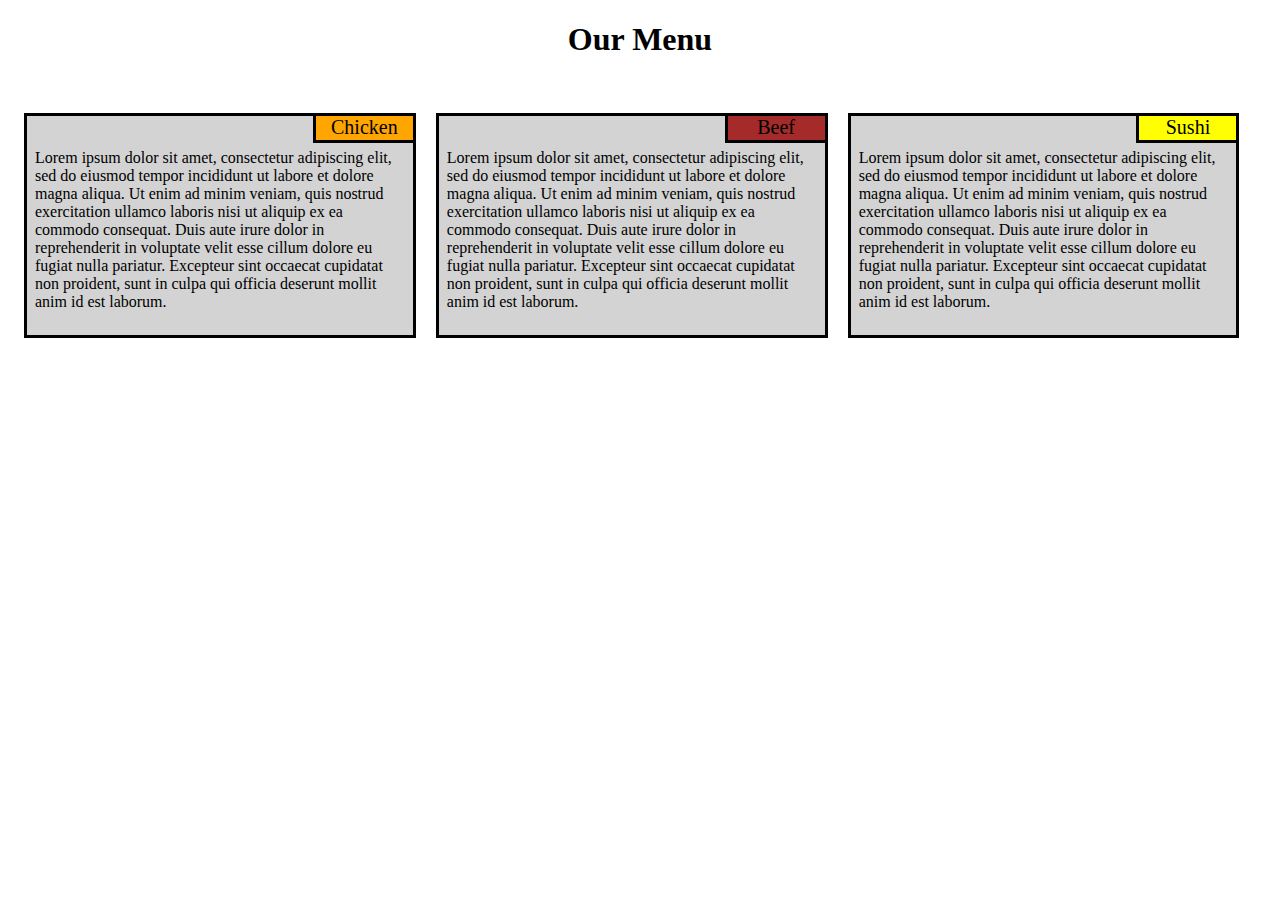
<file: module-2-solution/index.html>
<!DOCTYPE html>
<html>
<head>
  <meta charset="utf-8">
  <link rel="stylesheet"  href="style.css">
  <title>Module-2-solution</title>
</head>
<body>
  <h1>Our Menu</h1>
  <div class="col-lg-1 col-md-1 col-sm-1">
    <p class="p1">Chicken</p>
    <p>Lorem ipsum dolor sit amet, consectetur adipiscing elit, sed do eiusmod tempor incididunt ut labore et dolore magna aliqua. Ut enim ad minim veniam, quis nostrud exercitation ullamco laboris nisi ut aliquip ex ea commodo consequat. Duis aute irure dolor in reprehenderit in voluptate velit esse cillum dolore eu fugiat nulla pariatur. Excepteur sint occaecat cupidatat non proident, sunt in culpa qui officia deserunt mollit anim id est laborum.</p>
  </div>
   <div class="col-lg-2 col-md-2 col-sm-2">
    <p class="p2">Beef</p>
    <p>Lorem ipsum dolor sit amet, consectetur adipiscing elit, sed do eiusmod tempor incididunt ut labore et dolore magna aliqua. Ut enim ad minim veniam, quis nostrud exercitation ullamco laboris nisi ut aliquip ex ea commodo consequat. Duis aute irure dolor in reprehenderit in voluptate velit esse cillum dolore eu fugiat nulla pariatur. Excepteur sint occaecat cupidatat non proident, sunt in culpa qui officia deserunt mollit anim id est laborum.</p>
  </div>
   <div class="col-lg-3 col-md-3 col-sm-3">
    <p class="p3">Sushi</p>
    <p>Lorem ipsum dolor sit amet, consectetur adipiscing elit, sed do eiusmod tempor incididunt ut labore et dolore magna aliqua. Ut enim ad minim veniam, quis nostrud exercitation ullamco laboris nisi ut aliquip ex ea commodo consequat. Duis aute irure dolor in reprehenderit in voluptate velit esse cillum dolore eu fugiat nulla pariatur. Excepteur sint occaecat cupidatat non proident, sunt in culpa qui officia deserunt mollit anim id est laborum.</p>
  </div>


</body>
</html>
</file>
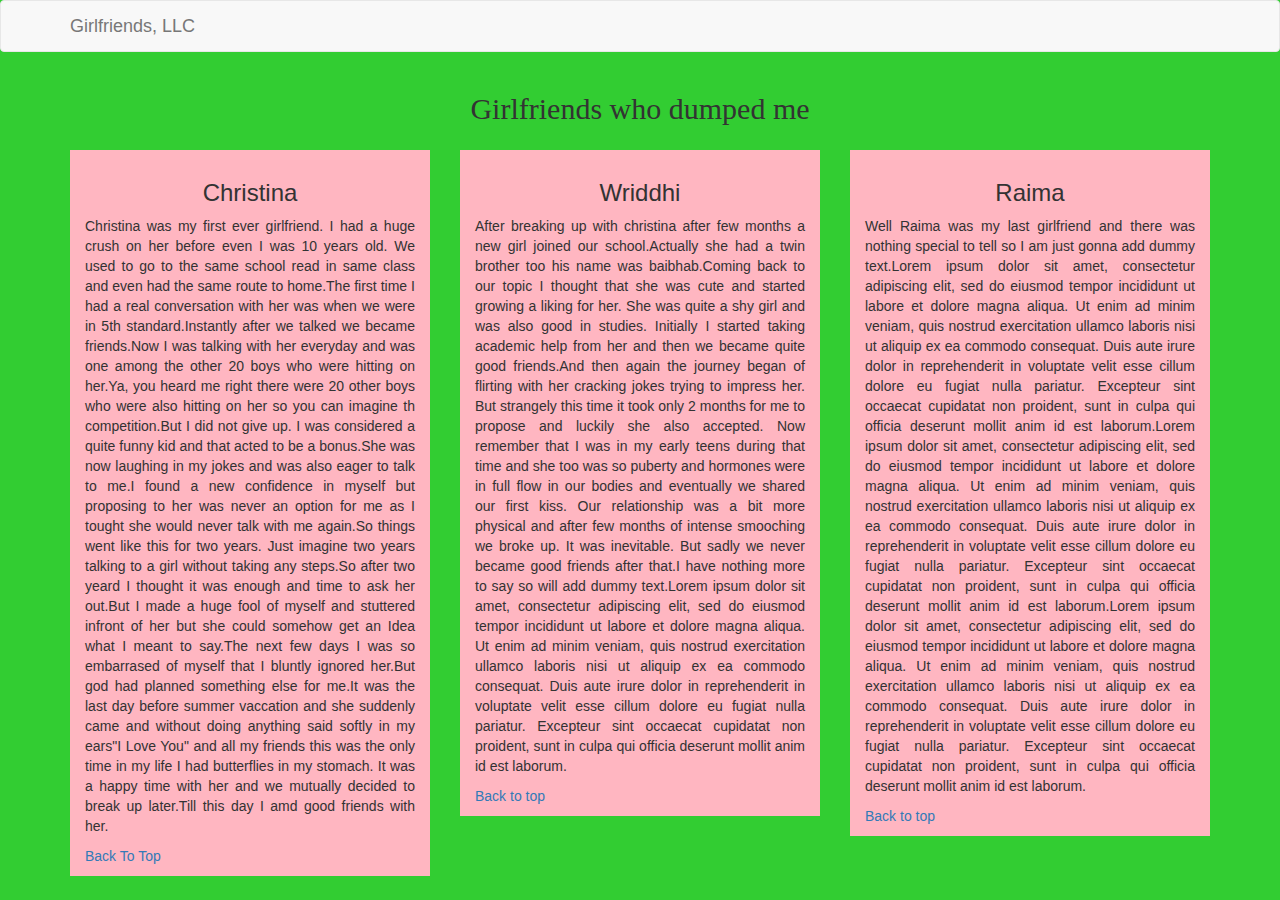
<file: module-3-final solution/index.html>
<!DOCTYPE html>
<html lang="en">
<head>
	<meta charset="utf-8">
	<meta http-equiv="X-UA-Compatible" content="IE=edge">
<meta name="viewport" content="width=device-width,initia-scale=1">
	<title>Module-3-solution</title>
	<link rel="stylesheet" href="css/bootstrap.min.css">
	<link rel="stylesheet"  href="css/styles.css">
</head>
<body>
	<header id="top">
		<nav id="header-nav" class="navbar navbar-default">
			<div class="container">
				<div class="navbar-header">
					<a class="navbar-brand" href="#">Girlfriends, LLC</a>
					<button type="button" class="navbar-toggle collapsed" data-toggle="collapse" data-target="#collapsable-nav" aria-expanded="false">
						<span class="icon-bar"></span>
						<span class="icon-bar"></span>
						<span class="icon-bar"></span>
						
					</button>
					
				</div>
				<div id="collapsable-nav" class="collapse navbar-collapse">
					<ul id="nav-list" class="nav navbar-nav navbar-right">
						<li>
							<a href="#christina">Christina</a>
						</li>
						<li>
							<a href="#wriddhi">Wriddhi</a>
						</li>
						<li>
							<a href="#raima">Raima</a>
						</li>
						
					</ul>
					
				</div>
			</div>
			
		</nav>
	</header>
	<div id="main-content" class="container">
		<h2 class="text-center">Girlfriends who dumped me</h2>
		<div class="row">
			<section id="christina" class="col-md-4 col-lg-4 col-sm-6 col-xs-12">
				<div class="content-cell">
					<h3 class="text-center">Christina</h3>
					<p>
						Christina was my first ever girlfriend. I had a huge crush on her before even I was 10 years old. We used to go to the same school read in same class and even had the same route to home.The first time I had a real conversation with her was when we were in 5th standard.Instantly after we talked we became friends.Now I was talking with her everyday and was one among the other 20 boys who were hitting on her.Ya, you heard me right there were 20 other boys who were also hitting on her so you can imagine th competition.But I did not give up. I was considered a quite funny kid and that acted to be a bonus.She was now laughing in my jokes and was also eager to talk to me.I found a new confidence in myself but proposing to her was never an option for me as I tought she would never talk with me again.So things went like this for two years. Just imagine two years talking to a girl without taking any steps.So after two yeard I thought it was enough and time to ask her out.But I made a huge fool of myself and stuttered infront of her but she could somehow get an Idea what I meant to say.The next few days I was so embarrased of myself that I bluntly ignored her.But god had planned something else for me.It was the last day before summer vaccation and she suddenly came and without doing anything said softly in my ears"I Love You" and all my friends this was the only time in my life I had butterflies in my stomach. It was a happy time with her and we mutually decided to break up later.Till this day I amd good friends with her. 
					</p>
					<a href="#top">Back To Top</a>
					
				</div>
				
			</section>
			<section id="wriddhi" class="col-md-4 col-lg-4 col-sm-6 col-xs-12">
				<div class="content-cell">
					<h3 class="text-center">Wriddhi</h3>
					<p>
						After breaking up with christina after few months a new girl joined our school.Actually she had a twin brother too his name was baibhab.Coming back to our topic I thought that she was cute and started growing a liking for her. She was quite a shy girl and was also good in studies. Initially I started taking academic help from her and then we became quite good friends.And then again the journey began of flirting with her cracking jokes trying to impress her. But strangely this time it took only 2 months for me to propose and luckily she also accepted. Now remember that I was in my early teens during that time and she too was so puberty and hormones were in full flow in our bodies and eventually we shared our first kiss. Our relationship was a bit more physical and after few months of intense smooching we broke up. It was inevitable. But sadly we never became good friends after that.I have nothing more to say so will add dummy text.Lorem ipsum dolor sit amet, consectetur adipiscing elit, sed do eiusmod tempor incididunt ut labore et dolore magna aliqua. Ut enim ad minim veniam, quis nostrud exercitation ullamco laboris nisi ut aliquip ex ea commodo consequat. Duis aute irure dolor in reprehenderit in voluptate velit esse cillum dolore eu fugiat nulla pariatur. Excepteur sint occaecat cupidatat non proident, sunt in culpa qui officia deserunt mollit anim id est laborum.
					</p>
					<a href="#top">Back to top</a>
				</div>
				
			</section>
			<section id="raima" class="col-md-4 col-lg-4 col-sm-12 col-xs-12">
				<div class="content-cell">
					<h3 class="text-center">Raima</h3>
					<p>
						Well Raima was my last girlfriend and there was nothing special to tell so I am just gonna add dummy text.Lorem ipsum dolor sit amet, consectetur adipiscing elit, sed do eiusmod tempor incididunt ut labore et dolore magna aliqua. Ut enim ad minim veniam, quis nostrud exercitation ullamco laboris nisi ut aliquip ex ea commodo consequat. Duis aute irure dolor in reprehenderit in voluptate velit esse cillum dolore eu fugiat nulla pariatur. Excepteur sint occaecat cupidatat non proident, sunt in culpa qui officia deserunt mollit anim id est laborum.Lorem ipsum dolor sit amet, consectetur adipiscing elit, sed do eiusmod tempor incididunt ut labore et dolore magna aliqua. Ut enim ad minim veniam, quis nostrud exercitation ullamco laboris nisi ut aliquip ex ea commodo consequat. Duis aute irure dolor in reprehenderit in voluptate velit esse cillum dolore eu fugiat nulla pariatur. Excepteur sint occaecat cupidatat non proident, sunt in culpa qui officia deserunt mollit anim id est laborum.Lorem ipsum dolor sit amet, consectetur adipiscing elit, sed do eiusmod tempor incididunt ut labore et dolore magna aliqua. Ut enim ad minim veniam, quis nostrud exercitation ullamco laboris nisi ut aliquip ex ea commodo consequat. Duis aute irure dolor in reprehenderit in voluptate velit esse cillum dolore eu fugiat nulla pariatur. Excepteur sint occaecat cupidatat non proident, sunt in culpa qui officia deserunt mollit anim id est laborum.
					</p>
					<a href="#top">Back to top</a>
					
				</div>
				
			</section>
		</div>
		
	</div>

  <!-- jQuery (Bootstrap JS plugins depend on it) -->
  <script src="js/jquery-1.11.3.min.js"></script>
  <script src="js/bootstrap.min.js"></script>

</body>
</html>
</file>
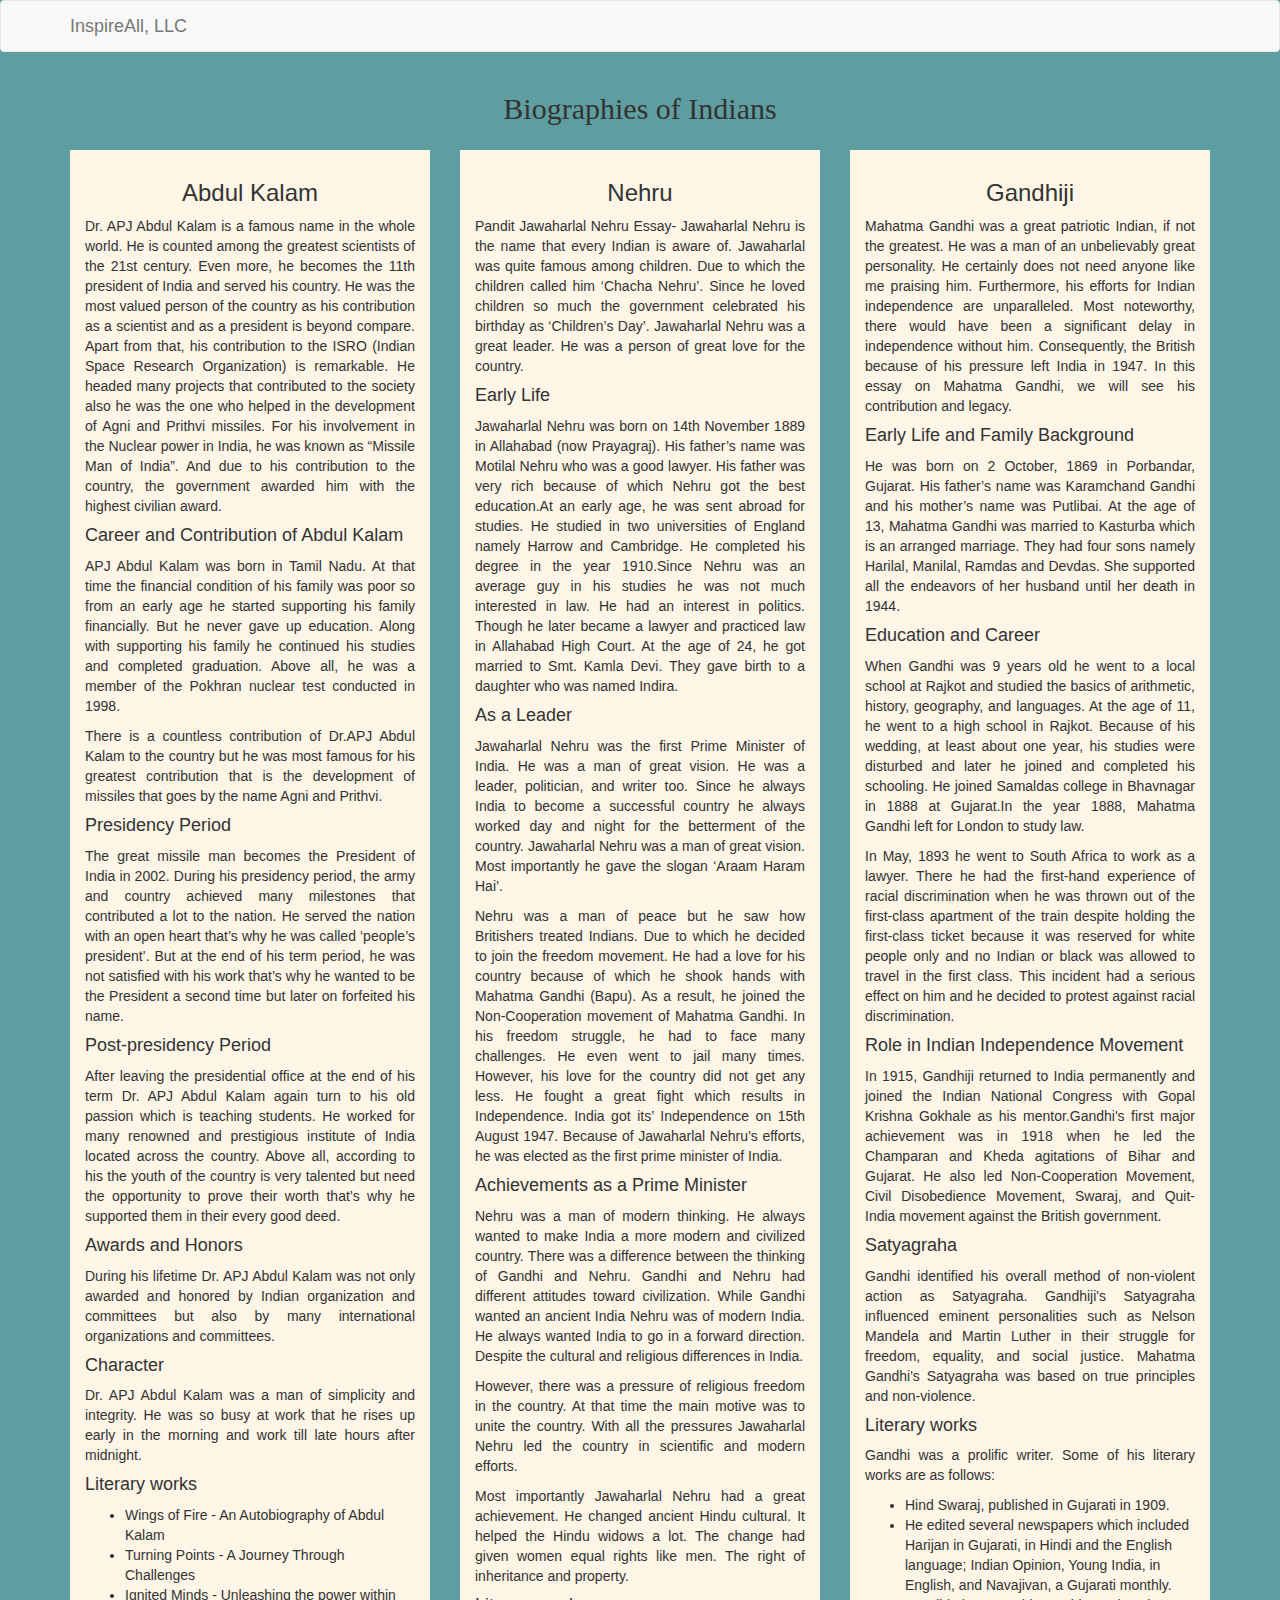
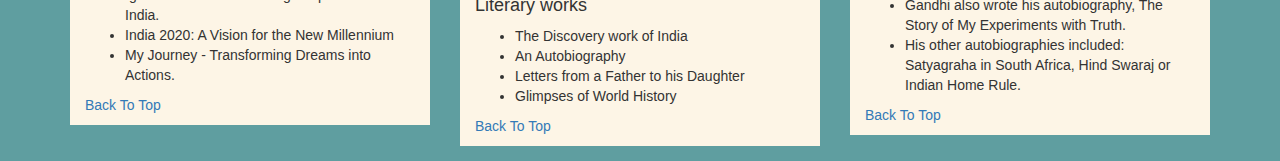
<file: module-3-solution/index.html>
<!doctype html>
<html lang="en">
  <head>
    <meta charset="utf-8">
    <meta http-equiv="X-UA-Compatible" content="IE=edge">
    <meta name="viewport" content="width=device-width, initial-scale=1">

    <title>Module-3 Prathoshisa</title>
    <link rel="stylesheet" href="css/bootstrap.min.css">
    <link rel="stylesheet" href="css/styles.css">
  </head>
<body>

 <header id="top">
    <nav id="header-nav" class="navbar navbar-default">
      <div class="container">
        <div class="navbar-header"> 
          <a class="navbar-brand" href="#">InspireAll, LLC</a>

          <button type="button" class="navbar-toggle collapsed" data-toggle="collapse" data-target="#collapsable-nav" aria-expanded="false">
            <span class="sr-only">Toggle navigation</span>
            <span class="icon-bar"></span>
            <span class="icon-bar"></span>
            <span class="icon-bar"></span>
          </button>
        </div>
        
        <div id="collapsable-nav" class="collapse navbar-collapse">
           <ul id="nav-list" class="nav navbar-nav navbar-right">
            <li>
              <a href="#kalam">Abdul Kalam</a>
            </li>
            <li>
              <a href="#nehru">Nehru</a>
            </li>
            <li>
              <a href="#gandhiji">Gandhiji</a>
            </li>            
          </ul><!-- #nav-list -->
        </div><!-- .collapse .navbar-collapse -->
      </div><!-- .container -->
    </nav><!-- #header-nav -->
  </header>
  
  <div id="main-content" class="container">
	<h2 class="text-center">Biographies of Indians</h2>
	<div class="row">
		<section id="kalam" class="col-md-4 col-lg-4 col-sm-6 col-xs-12">
		<div class="content-cell">
		<h3 class="text-center">Abdul Kalam</h3>
		<p>
			Dr. APJ Abdul Kalam is a famous name in the whole world. He is counted among the greatest scientists of the 21st century. Even more, he becomes the 11th president of India and served his country. He was the most valued person of the country as his contribution as a scientist and as a president is beyond compare. Apart from that, his contribution to the ISRO (Indian Space Research Organization) is remarkable. He headed many projects that contributed to the society also he was the one who helped in the development of Agni and Prithvi missiles. For his involvement in the Nuclear power in India, he was known as “Missile Man of India”. And due to his contribution to the country, the government awarded him with the highest civilian award.
		</p>
	
		<h4>Career and Contribution of Abdul Kalam</h4>
		<p>
			APJ Abdul Kalam was born in Tamil Nadu. At that time the financial condition of his family was poor so from an early age he started supporting his family financially. But he never gave up education. Along with supporting his family he continued his studies and completed graduation. Above all, he was a member of the Pokhran nuclear test conducted in 1998.
		</p>
		<p>
			There is a countless contribution of Dr.APJ Abdul Kalam to the country but he was most famous for his greatest contribution that is the development of missiles that goes by the name Agni and Prithvi.
		</p>
		<h4>Presidency Period</h4>
		<p>
			The great missile man becomes the President of India in 2002. During his presidency period, the army and country achieved many milestones that contributed a lot to the nation. He served the nation with an open heart that’s why he was called ‘people’s president’. But at the end of his term period, he was not satisfied with his work that’s why he wanted to be the President a second time but later on forfeited his name.
		</p>
		<h4>Post-presidency Period</h4>
		<p>
			After leaving the presidential office at the end of his term Dr. APJ Abdul Kalam again turn to his old passion which is teaching students. He worked for many renowned and prestigious institute of India located across the country. Above all, according to his the youth of the country is very talented but need the opportunity to prove their worth that’s why he supported them in their every good deed.
		</p>
		<h4>Awards and Honors</h4>
		<p>
		During his lifetime Dr. APJ Abdul Kalam was not only awarded and honored by Indian organization and committees but also by many international organizations and committees.
		</p>
		<h4>Character</h4>
		<p>
			Dr. APJ Abdul Kalam was a man of simplicity and integrity. He was so busy at work that he rises up early in the morning and work till late hours after midnight.
		</p>
		<h4>Literary works</h4>
		<p>
			<ul>
				<li>Wings of Fire - An Autobiography of Abdul Kalam</li>
				<li>Turning Points - A Journey Through Challenges</li>
				<li>Ignited Minds - Unleashing the power within India.</li>
				<li>India 2020: A Vision for the New Millennium</li>
				<li>My Journey - Transforming Dreams into Actions.</li>
			</ul>
		</p>
		<a href="#top">Back To Top</a>
		</div>
		</section> <!-- Kalam -->
		
		<section id="nehru" class="col-md-4 col-lg-4 col-sm-6 col-xs-12">
		<div class="content-cell">
		<h3 class="text-center">Nehru</h3>
		<p>
			Pandit Jawaharlal Nehru Essay- Jawaharlal Nehru is the name that every Indian is aware of. Jawaharlal was quite famous among children. Due to which the children called him ‘Chacha Nehru’. Since he loved children so much the government celebrated his birthday as ‘Children’s Day’. Jawaharlal Nehru was a great leader. He was a person of great love for the country. 
		</p>
		<h4>Early Life</h4>
		<p>
			Jawaharlal Nehru was born on 14th November 1889 in Allahabad (now Prayagraj). His father’s name was Motilal Nehru who was a good lawyer. His father was very rich because of which Nehru got the best education.At an early age, he was sent abroad for studies. He studied in two universities of England namely Harrow and Cambridge. He completed his degree in the year 1910.Since Nehru was an average guy in his studies he was not much interested in law. He had an interest in politics. Though he later became a lawyer and practiced law in Allahabad High Court. At the age of 24, he got married to Smt. Kamla Devi. They gave birth to a daughter who was named Indira.
		</p>
		<h4>As a Leader</h4>
		<p>
			Jawaharlal Nehru was the first Prime Minister of India. He was a man of great vision. He was a leader, politician, and writer too. Since he always India to become a successful country he always worked day and night for the betterment of the country. Jawaharlal Nehru was a man of great vision. Most importantly he gave the slogan ‘Araam Haram Hai’.
		</p>
		<p>
			Nehru was a man of peace but he saw how Britishers treated Indians. Due to which he decided to join the freedom movement. He had a love for his country because of which he shook hands with Mahatma Gandhi (Bapu). As a result, he joined the Non-Cooperation movement of Mahatma Gandhi.
			In his freedom struggle, he had to face many challenges. He even went to jail many times. However, his love for the country did not get any less. He fought a great fight which results in Independence. India got its’ Independence on 15th August 1947. Because of Jawaharlal Nehru’s efforts, he was elected as the first prime minister of India.
		</p>

		<h4>Achievements as a Prime Minister</h4>
		<p>
			Nehru was a man of modern thinking. He always wanted to make India a more modern and civilized country. There was a difference between the thinking of Gandhi and Nehru. Gandhi and Nehru had different attitudes toward civilization. While Gandhi wanted an ancient India Nehru was of modern India. He always wanted India to go in a forward direction. Despite the cultural and religious differences in India.
		</p>
		<p>
			However, there was a pressure of religious freedom in the country. At that time the main motive was to unite the country. With all the pressures Jawaharlal Nehru led the country in scientific and modern efforts.
		</p>
		<p>
			Most importantly Jawaharlal Nehru had a great achievement. He changed ancient Hindu cultural. It helped the Hindu widows a lot. The change had given women equal rights like men. The right of inheritance and property.
		</p>
		<h4>Literary works</h4>
		<p>
			<ul>
				<li>The Discovery work of India </li>
				<li>An Autobiography</li>
				<li>Letters from a Father to his Daughter</li>
				<li>Glimpses of World History </li>
			</ul>
		</p>
		<a href="#top">Back To Top</a>
		</div>
		</section> <!-- Nehru -->
		
		<section id="gandhiji" class="col-md-4 col-lg-4 col-sm-12 col-xs-12">
		<div class="content-cell">
		<h3 class="text-center">Gandhiji</h3>
		<p>
			Mahatma Gandhi was a great patriotic Indian, if not the greatest. He was a man of an unbelievably great personality. He certainly does not need anyone like me praising him. Furthermore, his efforts for Indian independence are unparalleled. Most noteworthy, there would have been a significant delay in independence without him. Consequently, the British because of his pressure left India in 1947. In this essay on Mahatma Gandhi, we will see his contribution and legacy.
		</p>

		<h4>Early Life and Family Background</h4>
		<p>
			He was born on 2 October, 1869 in Porbandar, Gujarat. His father’s name was Karamchand Gandhi and his mother’s name was Putlibai. At the age of 13, Mahatma Gandhi was married to Kasturba which is an arranged marriage. They had four sons namely Harilal, Manilal, Ramdas and Devdas. She supported all the endeavors of her husband until her death in 1944.
		</p>
		<h4>Education and Career</h4>
		<p>
			When Gandhi was 9 years old he went to a local school at Rajkot and studied the basics of arithmetic, history, geography, and languages. At the age of 11, he went to a high school in Rajkot. Because of his wedding, at least about one year, his studies were disturbed and later he joined and completed his schooling. He joined Samaldas college in Bhavnagar in 1888 at Gujarat.In the year 1888, Mahatma Gandhi left for London to study law.
		</p>
		<p>
			In May, 1893 he went to South Africa to work as a lawyer. There he had the first-hand experience of racial discrimination when he was thrown out of the first-class apartment of the train despite holding the first-class ticket because it was reserved for white people only and no Indian or black was allowed to travel in the first class. This incident had a serious effect on him and he decided to protest against racial discrimination.
		</p>

		<h4> Role in Indian Independence Movement</h4>
		<p>In 1915, Gandhiji returned to India permanently and joined the Indian National Congress with Gopal Krishna Gokhale as his mentor.Gandhi's first major achievement was in 1918 when he led the Champaran and Kheda agitations of Bihar and Gujarat. He also led Non-Cooperation Movement, Civil Disobedience Movement, Swaraj, and Quit-India movement against the British government.
		</p>
		<h4>Satyagraha</h4>
		<p>Gandhi identified his overall method of non-violent action as Satyagraha. Gandhiji's Satyagraha influenced eminent personalities such as Nelson Mandela and Martin Luther in their struggle for freedom, equality, and social justice. Mahatma Gandhi's Satyagraha was based on true principles and non-violence.
		</p>
		<h4>Literary works</h4>
		<p>
			Gandhi was a prolific writer. Some of his literary works are as follows:
			<ul>
			<li>Hind Swaraj, published in Gujarati in 1909. </li>
			<li>He edited several newspapers which included Harijan in Gujarati, in Hindi and the English language; Indian Opinion, Young India, in English, and Navajivan, a Gujarati monthly.</li>
			<li>Gandhi also wrote his autobiography, The Story of My Experiments with Truth.</li>
			<li>His other autobiographies included: Satyagraha in South Africa, Hind Swaraj or Indian Home Rule.</li>
		</ul>
		</p>
		<a href="#top">Back To Top</a>
		</div>
		</section> <!-- Sushi -->
	</div> <!-- .row -->  
  </div> <!-- #main-content -->

  <!-- jQuery (Bootstrap JS plugins depend on it) -->
  <script src="js/jquery-1.11.3.min.js"></script>
  <script src="js/bootstrap.min.js"></script>
</body>
</html>
</file>
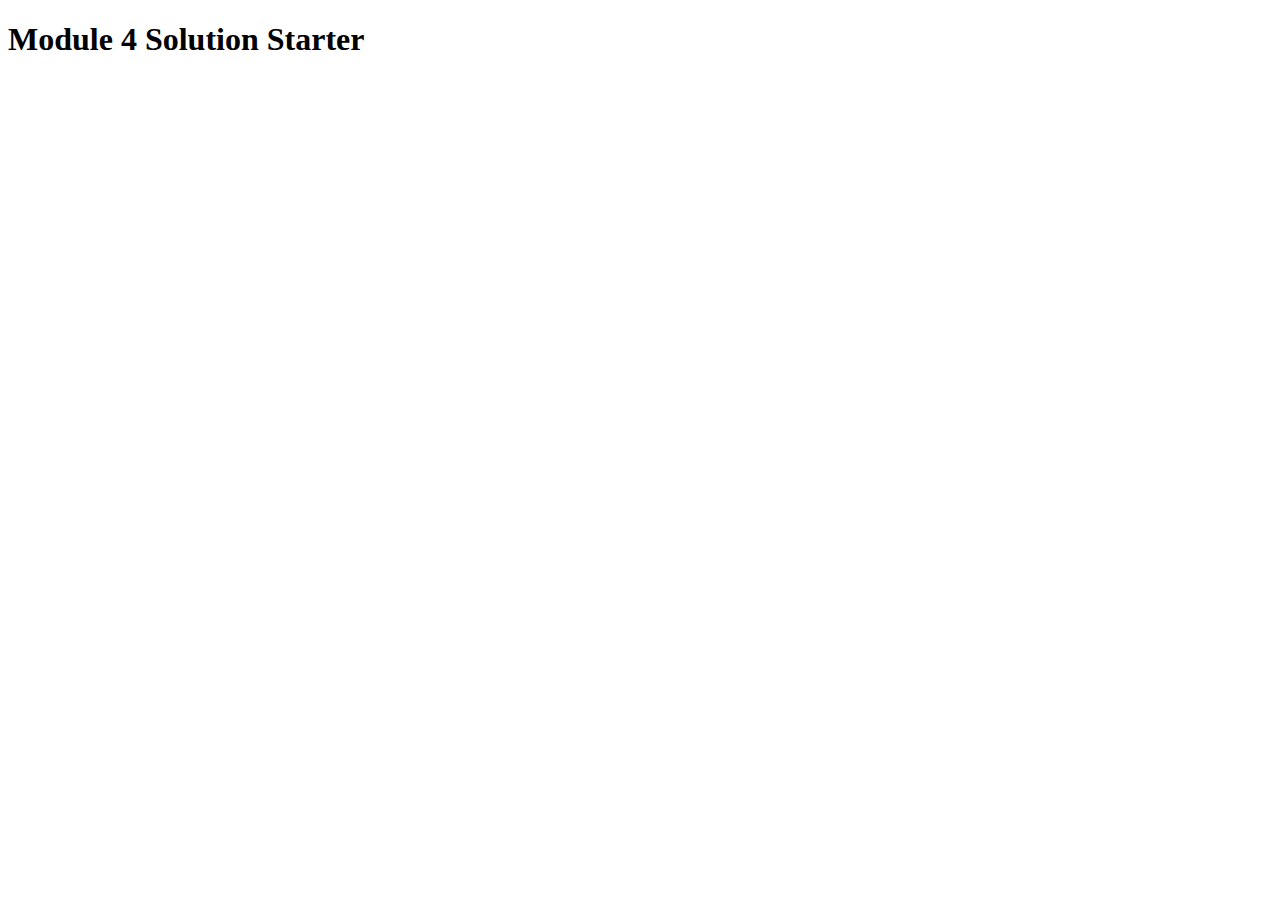
<file: module-4-solution/index.html>
<!DOCTYPE html>
<html>
<head>
  <meta charset="utf-8">
  <title>Module 4 Solution Starter</title>
  <script src="SpeakHello.js"></script>
  <script src="SpeakGoodBye.js"></script>
  <script src="script.js"></script>
</head>
<body>
  <h1>Module 4 Solution Starter</h1>
</body>
</html>
</file>
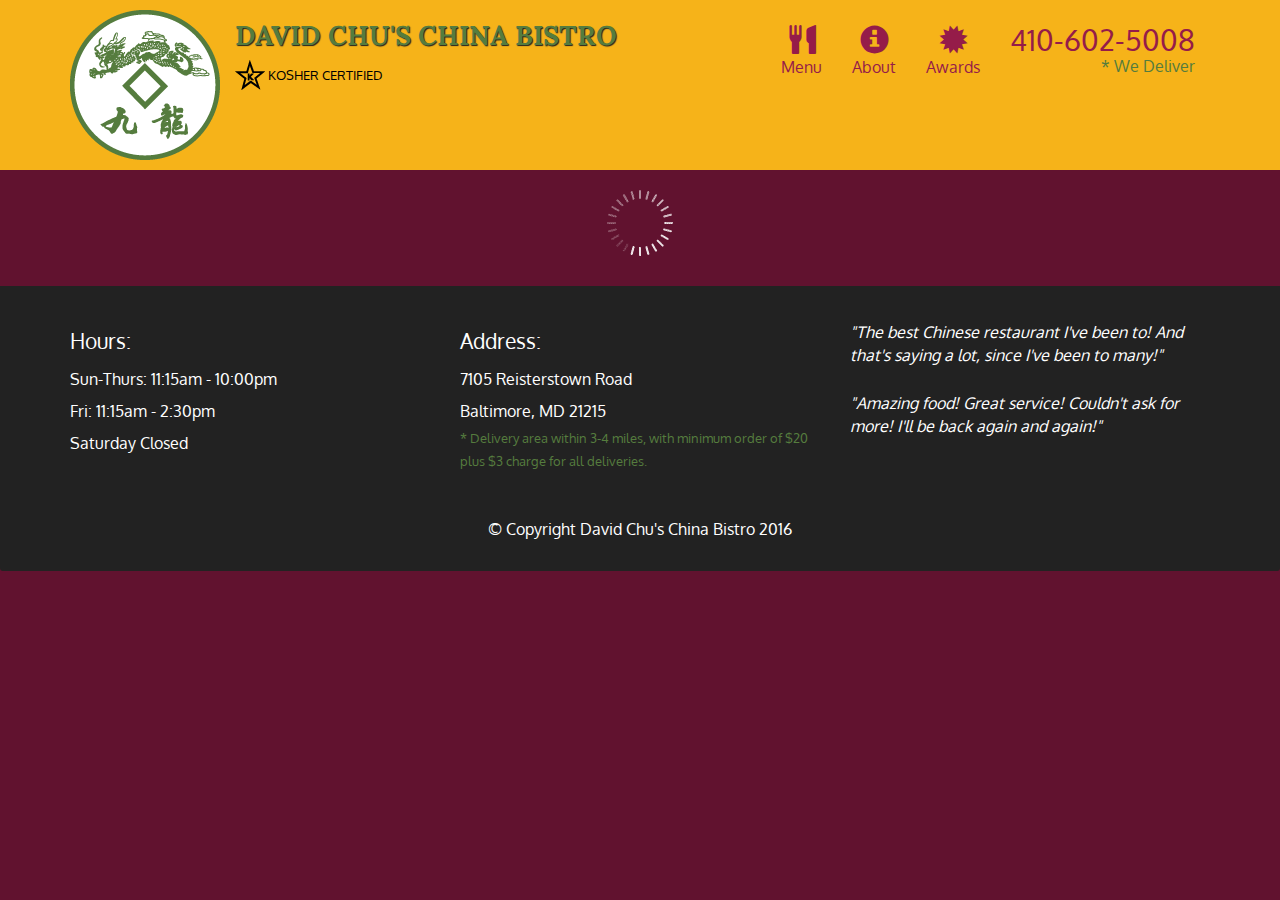
<file: module-5-solution/index.html>
<!doctype html>
<html lang="en">
  <head>
    <meta charset="utf-8">
    <meta http-equiv="X-UA-Compatible" content="IE=edge">
    <meta name="viewport" content="width=device-width, initial-scale=1">
    <title>David Chu's China Bistro</title>
    <link rel="stylesheet" href="css/bootstrap.min.css">
    <link rel="stylesheet" href="css/styles.css">
    <link href='https://fonts.googleapis.com/css?family=Oxygen:400,300,700' rel='stylesheet' type='text/css'>
    <link href='https://fonts.googleapis.com/css?family=Lora' rel='stylesheet' type='text/css'>
  </head>
<body>
  <header>
    <nav id="header-nav" class="navbar navbar-default">
      <div class="container">
        <div class="navbar-header">
          <a href="index.html" class="pull-left visible-md visible-lg">
            <div id="logo-img" alt="Logo image"></div>
          </a>

          <div class="navbar-brand">
            <a href="index.html"><h1>David Chu's China Bistro</h1></a>
            <p>
              <img src="images/star-k-logo.png" alt="Kosher certification">
              <span>Kosher Certified</span>
            </p>
          </div>

          <button id="navbarToggle" type="button" class="navbar-toggle collapsed" data-toggle="collapse" data-target="#collapsable-nav" aria-expanded="false">
            <span class="sr-only">Toggle navigation</span>
            <span class="icon-bar"></span>
            <span class="icon-bar"></span>
            <span class="icon-bar"></span>
          </button>
        </div>
        
        <div id="collapsable-nav" class="collapse navbar-collapse">
           <ul id="nav-list" class="nav navbar-nav navbar-right">
            <li id="navHomeButton" class="visible-xs active">
              <a href="index.html">
                <span class="glyphicon glyphicon-home"></span> Home</a>
            </li>
            <li id="navMenuButton">
              <a href="#" onclick="$dc.loadMenuCategories();">
                <span class="glyphicon glyphicon-cutlery"></span><br class="hidden-xs"> Menu</a>
            </li>
            <li>
              <a href="#">
                <span class="glyphicon glyphicon-info-sign"></span><br class="hidden-xs"> About</a>
            </li>
            <li>
              <a href="#">
                <span class="glyphicon glyphicon-certificate"></span><br class="hidden-xs"> Awards</a>
            </li>
            <li id="phone" class="hidden-xs">
              <a href="tel:410-602-5008">
                <span>410-602-5008</span></a><div>* We Deliver</div>
            </li>
          </ul><!-- #nav-list -->
        </div><!-- .collapse .navbar-collapse -->
      </div><!-- .container -->
    </nav><!-- #header-nav -->
  </header>

  <div id="call-btn" class="visible-xs">
    <a class="btn" href="tel:410-602-5008">
    <span class="glyphicon glyphicon-earphone"></span>
    410-602-5008
    </a>
  </div>
  <div id="xs-deliver" class="text-center visible-xs">* We Deliver</div>

  <div id="main-content" class="container"></div>

  <footer class="panel-footer">
    <div class="container">
      <div class="row">
        <section id="hours" class="col-sm-4">
          <span>Hours:</span><br>
          Sun-Thurs: 11:15am - 10:00pm<br>
          Fri: 11:15am - 2:30pm<br>
          Saturday Closed
          <hr class="visible-xs">
        </section>
        <section id="address" class="col-sm-4">
          <span>Address:</span><br>
          7105 Reisterstown Road<br>
          Baltimore, MD 21215
          <p>* Delivery area within 3-4 miles, with minimum order of $20 plus $3 charge for all deliveries.</p>
          <hr class="visible-xs">
        </section>
        <section id="testimonials" class="col-sm-4">
          <p>"The best Chinese restaurant I've been to! And that's saying a lot, since I've been to many!"</p>
          <p>"Amazing food! Great service! Couldn't ask for more! I'll be back again and again!"</p>
        </section>
      </div>
      <div class="text-center">&copy; Copyright David Chu's China Bistro 2016</div>
    </div>
  </footer>

  <!-- jQuery (Bootstrap JS plugins depend on it) -->
  <script src="js/jquery-2.1.4.min.js"></script>
  <script src="js/bootstrap.min.js"></script>
  <script src="js/ajax-utils.js"></script>
  <script src="js/script.js"></script>
</body>
</html>
</file>
<file: module-2-solution/style.css>
*{
	box-sizing: border-box;
	font-family: calibri;
}
p{
	margin-top: 25px;
}
h1{
	text-align: center;
	margin-bottom: 50px;
}
@media(min-width: 992px){
	div{
		float: left;
		border: 3px solid black;
		background-color: lightgrey;
		margin-left: 10px;
		margin-right: 10px;
		margin-top: 5px;
		margin-bottom: 5px;
		padding: 8px;
		position: relative;
	}
	.col-lg-1{
		width: 31%;
		margin-left: 16px;
	}
	.col-lg-2{
		width: 31%;
	}
	.col-lg-3{
		width: 31%;
	}
	.p1{
		width: 100px;
		height: 27px;
		background-color: orange;
		border-left:  3px solid black;
		border-bottom: 3px solid black;
		position: absolute;
		top: 0px;
		right: 0px;
		text-align: center;
		margin: 0px;
		font-size: 1.25em;
	}
	.p2{
		width: 100px;
		height: 27px;
		background-color: brown;
		border-left:  3px solid black;
		border-bottom: 3px solid black;
		position: absolute;
		top: 0px;
		right: 0px;
		text-align: center;
		margin: 0px;
		font-size: 1.25em;
	}
	.p3{
		width: 100px;
		height: 27px;
		background-color: yellow;
		border-left: 3px solid black;
		border-bottom: 3px solid black;
		position: absolute;
		top: 0px;
		right: 0px;
		text-align: center;
		margin: 0px;
		font-size: 1.25em;
	}
	
}
@media(min-width: 768px) and (max-width: 991px){
	div{
		float: left;
		border: 2px solid black;
		background-color: lightgrey;
		margin-left: 10px;
		margin-right: 10px;
		margin-top: 5px;
		margin-bottom: 5px;
		padding: 8px;
		position: relative;
	}
	.col-md-1{
		width: 46%;
	}
	.col-md-2{
		width: 46%;
	}
	.col-md-3{
		width: 94.5%;
	}
	.p1{
		width: 100px;
		height: 27px;
		background-color: orange;
		border-left:  3px solid black;
		border-bottom: 3px solid black;
		position: absolute;
		top: 0px;
		right: 0px;
		text-align: center;
		margin: 0px;
		font-size: 1.25em;
	}
	.p2{
		width: 100px;
		height: 27px;
		background-color: brown;
		border-left:  3px solid black;
		border-bottom: 3px solid black;
		position: absolute;
		top: 0px;
		right: 0px;
		text-align: center;
		margin: 0px;
		font-size: 1.25em;
	}
	.p3{
		width: 100px;
		height: 27px;
		background-color: yellow;
		border-left:  3px solid black;
		border-bottom: 3px solid black;
		position: absolute;
		top: 0px;
		right: 0px;
		text-align: center;
		margin: 0px;
		font-size: 1.25em;
	}
	
}
@media(max-width: 767px){
	div{
		float: left;
		border: 2px solid black;
		background-color: lightgrey;
		margin-left: 10px;
		margin-right: 10px;
		margin-top: 5px;
		margin-bottom: 5px;
		padding: 8px;
		position: relative;
	}
	.col-sm-1{
		width: 95%;
		margin-left: 16px;
	}
	.col-sm-2{
		width: 95%;
		margin-left: 16px;
	}
	.col-sm-3{
		width: 95%;
		margin-left: 16px;
	}
	.p1{
		width: 100px;
		height: 27px;
		background-color: orange;
		border-left: 3px solid black;
		border-bottom: 3px solid black;
		position: absolute;
		top: 0px;
		right: 0px;
		text-align: center;
		margin: 0px;
		font-size: 1.25em;
	}
	.p2{
		width: 100px;
		height: 27px;
		background-color: brown;
		border-left:  3px solid black;
		border-bottom: 3px solid black;
		position: absolute;
		top: 0px;
		right: 0px;
		text-align: center;
		margin: 0px;
		font-size: 1.25em;
	}
	.p3{
		width: 100px;
		height: 27px;
		background-color: yellow;
		border-left:  3px solid black;
		border-bottom: 3px solid black;
		position: absolute;
		top: 0px;
		right: 0px;
		text-align: center;
		margin: 0px;
		font-size: 1.25em;
	}

}
</file>
<file: module-3-final solution/css/styles.css>
body{
	background-color: #32CD32;
}
h2{
	font-family: cursive;
	padding-bottom: 15px;
}
div > p {
	text-align: justify;
}

.content-cell {
	background-color: #FFB6C1;
	margin-bottom: 15px;
	padding: 10px 15px;
}

.content-cell h2 {
	margin-top: -5px;
}

/* Not XS screen */
@media (min-width:768px){
	#collapsable-nav {
		visibility: hidden;
	}
}

/* XS screen */
@media (max-width:767px){
	
	.navbar-brand {
		margin-left: 15px;
	}
	
	.content-cell {
		margin-left: 15px;
		margin-right: 15px;
	}
	
	#collapsable-nav {
		background-color:cornsilk;
	}
	
	#nav-list {		
		margin-bottom: 1px;
		margin-top: 0px;
	}
	
	#nav-list li{
		text-align: center;
		border: 1px solid black;
		margin-bottom:-1px;
	}
	#nav-list li:hover{
		font-weight: bold;
		background-color: coral;
	}
}
</file>
<file: module-3-solution/css/styles.css>
body{
	background-color: cadetblue;
}
h2{
	font-family: cursive;
	padding-bottom: 15px;
}
div > p {
	text-align: justify;
}

.content-cell {
	background-color: oldlace;
	margin-bottom: 15px;
	padding: 10px 15px;
}

.content-cell h2 {
	margin-top: -5px;
}

/* Not XS screen */
@media (min-width:768px){
	#collapsable-nav {
		visibility: hidden;
	}
}

/* XS screen */
@media (max-width:767px){
	
	.navbar-brand {
		margin-left: 15px;
	}
	
	.content-cell {
		margin-left: 15px;
		margin-right: 15px;
	}
	
	#collapsable-nav {
		background-color:cornsilk;
	}
	
	#nav-list {		
		margin-bottom: 1px;
		margin-top: 0px;
	}
	
	#nav-list li{
		text-align: center;
		border: 1px solid black;
		margin-bottom:-1px;
	}
	#nav-list li:hover{
		font-weight: bold;
		background-color: coral;
	}
}
</file>
<file: module-5-solution/css/styles.css>
body {
  font-size: 16px;
  color: #fff;
  background-color: #61122f;
  font-family: 'Oxygen', sans-serif;
}

/** HEADER **/
#header-nav {
  background-color: #f6b319;
  border-radius: 0;
  border: 0;
}

#logo-img {
  background: url('../images/restaurant-logo_large.png') no-repeat;
  width: 150px;
  height: 150px;
  margin: 10px 15px 10px 0;
}

.navbar-brand {
  padding-top: 25px;
}
.navbar-brand h1 { /* Restaurant name */
  font-family: 'Lora', serif;
  color: #557c3e;
  font-size: 1.5em;
  text-transform: uppercase;
  font-weight: bold;
  text-shadow: 1px 1px 1px #222;
  margin-top: 0;
  margin-bottom: 0;
  line-height: .75;
}
.navbar-brand a:hover, .navbar-brand a:focus {
  text-decoration: none;
}
.navbar-brand p { /* Kosher cert */
  color: #000;
  text-transform: uppercase;
  font-size: .7em;
  margin-top: 15px;
}
.navbar-brand p span { /* Star-K */
  vertical-align: middle;
}

#nav-list {
  margin-top: 10px;
}
#nav-list a {
  color: #951C49;
  text-align: center;
}
#nav-list a:hover {
  background: #E7E7E7;
}
#nav-list a span {
  font-size: 1.8em;
}

#phone {
  margin-top: 5px;
}
#phone a { /* Phone number */
  text-align: right;
  padding-bottom: 0;
}
#phone div { /* We Deliver */
  color: #557c3e;
  text-align: right;
  padding-right: 15px;
}

.navbar-header button.navbar-toggle, .navbar-header .icon-bar {
  border: 1px solid #61122f;
}
.navbar-header button.navbar-toggle {
  clear: both;
  margin-top: -30px;
}
/* END HEADER */

/* FOOTER */
.panel-footer {
  margin-top: 30px;
  padding-top: 35px;
  padding-bottom: 30px;
  background-color: #222;
  border-top: 0;
}
.panel-footer div.row {
  margin-bottom: 35px;
}
#hours, #address {
  line-height: 2;
}
#hours > span, #address > span {
  font-size: 1.3em;
}
#address p {
  color: #557c3e;
  font-size: .8em;
  line-height: 1.8;
}
#testimonials {
  font-style: italic;
}
#testimonials p:nth-child(2) {
  margin-top: 25px;
}
/* END FOOTER */



/* HOME PAGE */
.container .jumbotron {
  box-shadow: 0 0 50px #3F0C1F;
  border: 2px solid #3F0C1F;
}

#menu-tile, #specials-tile, #map-tile {
  height: 250px;
  width: 100%;
  margin-bottom: 15px;
  position: relative;
  border: 2px solid #3F0C1F;
  overflow: hidden;
}
#menu-tile:hover, #specials-tile:hover, #map-tile:hover {
  box-shadow: 0 1px 5px 1px #cccccc;
}
#menu-tile {
  background: url('../images/menu-tile.jpg') no-repeat;
  background-position: center;
}
#specials-tile {
  background: url('../images/specials-tile.jpg') no-repeat;
  background-position: center;
}
#menu-tile span, #specials-tile span, #map-tile span {
  position: absolute;
  bottom: 0;
  right: 0;
  width: 100%;
  text-align: center;
  font-size: 1.6em;
  text-transform: uppercase;
  background-color: #000;
  color: #fff;
  opacity: .8;
}
/* END HOME PAGE */

/* MENU CATEGORIES PAGE */
.category-tile { 
  position: relative;
  border: 2px solid #3F0C1F;
  overflow: hidden;
  width: 200px;
  height: 200px;
  margin: 0 auto 15px;
}
.category-tile span {
  position: absolute;
  bottom: 0;
  right: 0;
  width: 100%;
  text-align: center;
  font-size: 1.2em;
  text-transform: uppercase;
  background-color: #000;
  color: #fff;
  opacity: .8;
}
.category-tile:hover {
  box-shadow: 0 1px 5px 1px #cccccc;
}

#menu-categories-title + div {
  margin-bottom: 50px;
}
/* END MENU CATEGORIES PAGE */

/* SINGLE CATEGORY PAGE */
.menu-item-tile {
  margin-bottom: 25px;
}
.menu-item-tile hr {
  width: 80%;
}
.menu-item-tile .menu-item-price {
  font-size: 1.1em;
  text-align: right;
  margin-top: -15px;
  margin-right: -15px;
}
.menu-item-tile .menu-item-price span {
  font-size: .6em;
}
.menu-item-photo {
  position: relative;
  border: 2px solid #3F0C1F; 
  overflow: hidden;
  padding: 0;
  margin-right: -15px;
  margin-left: auto;
  margin-bottom: 20px;
  max-width: 250px;
}
.menu-item-photo div {
  position: absolute;
  bottom: 0;
  right: 0;
  width: 80px;
  background-color: #557c3e;
  text-align: center;
}
.menu-item-description {
  padding-right: 30px;
}
h3.menu-item-title {
  margin: 0 0 10px;
}
.menu-item-details {
  font-size: .9em;
  font-style: italic;
}
/* END SINGLE CATEGORY PAGE */


/********** Large devices only **********/
@media (min-width: 1200px) {
  .container .jumbotron {
    background: url('../images/jumbotron_1200.jpg') no-repeat;
    height: 675px;
  }
}

/********** Medium devices only **********/
@media (min-width: 992px) and (max-width: 1199px) {
  /* Header */
  #logo-img {
    background: url('../images/restaurant-logo_medium.png') no-repeat;
    width: 100px;
    height: 100px;
    margin: 5px 5px 5px 0;
  }
  /* End Header */

  /* Home Page */
  .container .jumbotron {
    background: url('../images/jumbotron_992.jpg') no-repeat;
    height: 558px;
  }
  /* End Home Page */
}

/********** Small devices only **********/
@media (min-width: 768px) and (max-width: 991px) {
  /* Home Page */
  .container .jumbotron {
    background: url('../images/jumbotron_768.jpg') no-repeat;
    height: 432px;
  }
  /* End Home Page */
}

/********** Extra small devices only **********/
@media (max-width: 767px) {
  /* Header */
  .navbar-brand {
    padding-top: 10px;
    height: 80px;
  }
  .navbar-brand h1 { /* Restaurant name */
    padding-top: 10px;
    font-size: 5vw; /* 1vw = 1% of viewport width */
  }
  .navbar-brand p { /* Kosher cert */
    font-size: .6em;
    margin-top: 12px;
  }
  .navbar-brand p img { /* Star-K */
    height: 20px;
  }

  #collapsable-nav a { /* Collapsed nav menu text */
    font-size: 1.2em;
  }
  #collapsable-nav a span { /* Collapsed nav menu glyph */
    font-size: 1em;
    margin-right: 5px;
  }

  #call-btn > a {
    font-size: 1.5em;
    display: block;
    margin: 0 20px;
    padding: 10px;
    border: 2px solid #fff;
    background-color: #f6b319;
    color: #951c49;
  }
  #xs-deliver {
    margin-top: 5px;
    font-size: .7em;
    letter-spacing: .1em;
    text-transform: uppercase;
  }
  /* End Header */

  /* Footer */
  .panel-footer section {
    margin-bottom: 30px;
    text-align: center;
  }
  .panel-footer section:nth-child(3) {
    margin-bottom: 0; /* margin already exists on the whole row */
  }
  .panel-footer section hr {
    width: 50%;
  }
  /* End Footer */

  /* Home Page */
  .container .jumbotron {
    margin-top: 30px;
    padding: 0;
  }
  #menu-tile, #specials-tile {
    width: 360px;
    margin: 0 auto 15px;
  }

  .menu-item-photo {
    margin-right: auto;
  }
  .menu-item-tile .menu-item-price {
    text-align: center;
  }
  .menu-item-description {
    text-align: center;;
  }
}


/********** Super extra small devices Only :-) (e.g., iPhone 4) **********/
@media (max-width: 479px) {
  /* Header */
  .navbar-brand h1 { /* Restaurant name */
    padding-top: 5px;
    font-size: 6vw;
  }
  /* End Header */
  
  /* Home page */
  #menu-tile, #specials-tile {
    width: 280px;
    margin: 0 auto 15px;
  }

  .col-xxs-12 {
    position: relative;
    min-height: 1px;
    padding-right: 15px;
    padding-left: 15px;
    float: left;
    width: 100%;
  }
}
</file>
